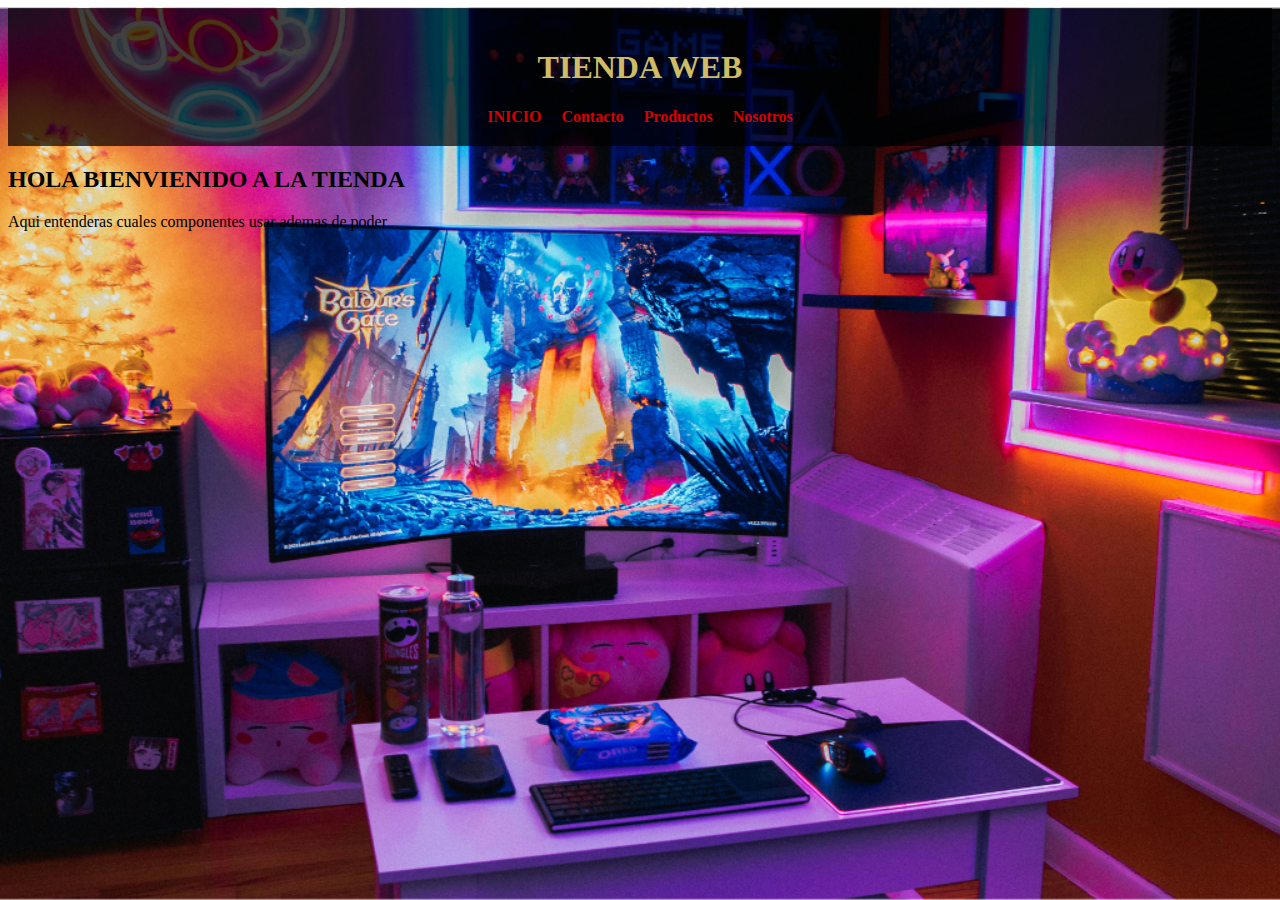
<file: index.html>
<!DOCTYPE html>
<html lang="en">
<head>
    <meta charset="UTF-8">
    <meta name="viewport" content="width=device-width, initial-scale=1.0">
    <title>Pagina web</title>
    <link rel="stylesheet" href="CSS/style.css">
</head>
<body>
    <header>
        <h1>TIENDA WEB</h1>
        <nav>
            <ul>
                <li><a href="/index.html">INICIO</a></li>
                <li><a href="/Contacto.html">Contacto</a></li>
                <li><a href="/productos.html">Productos</a></li>
                <li><a href="/nosotros.html">Nosotros</a></li>    
            </ul>
        </nav>
    </header>

    <section id="inicio">
        <h2> HOLA BIENVIENIDO A LA TIENDA</h2>
        <p>Aqui entenderas cuales componentes usar ademas de poder</p>
    </section>

    <div class="Contenedor ">
</body>
</html>
</file>
<file: CSS/style.css>
body{
    background-image: url(/IMG/Hero.png);
    background-size: cover;         /* Hace que la imagen cubra toda la pantalla */
    background-position: center;    /* Centra la imagen */
    background-repeat: no-repeat;   /* Evita que la imagen se repita */
    background-attachment: fixed;   /* Opcional: fondo fijo al hacer scroll */
}

header {
    background: rgba(0,0,0,0.7);
    color: #cfbc64;
    padding: 20px 0;
    text-align: center;
}
header nav ul {
    list-style: none;
    padding: 0;
    margin: 10px 0 0 0;
    display: flex;
    justify-content: center;
    gap: 20px;
}
header nav ul li a {
    color:#d60000;
    text-decoration: none;
    font-weight: bold;
}
.inicio {
    background: rgba(255, 255, 255, 0.8)
}
.contenedor {
    max-width: 1200px;
    margin: 0 auto;
    padding: 20px;
}
.contenedor h3 {
    color: blue;
}
.contenedor p {
    color: white;
}
.title {
    max-width: 1200px;
    margin: 0 auto;
    padding: 20px;
}
.facebook img{
    width: 90px;   /* Cambia el ancho del icono */
    height: 90px;  /* Cambia el alto del icono */
    margin-right: 20px;
}
.instagram img{
    width: 90px;   /* Cambia el ancho del icono */
    height: 90px;  /* Cambia el alto del icono */
    margin-right: 20px;
}
.xapp img{
    width: 90px;   /* Cambia el ancho del icono */
    height: 90px;  /* Cambia el alto del icono */
    margin-right: 20px;
}
.youtube img{
    width: 90px;   /* Cambia el ancho del icono */
    height: 90px;  /* Cambia el alto del icono */
    margin-right: 20px;
}
.contenedor-producto{
    background: #f5f5f5;
    border: 2px solid #ccc;
    border-radius: 12px;
    padding: 20px;
    margin-bottom: 24px;
    box-shadow: 0 2px 8px rgba(0,0,0,0.07);
}
.producto-ssd{
    background: #e0f7fa; /* Color de fondo específico para el producto SSD */
    padding: 20px;
    border-radius: 8px;
    box-shadow: 0 2px 4px rgba(0,0,0,0.1);
}
.producto
</file>
